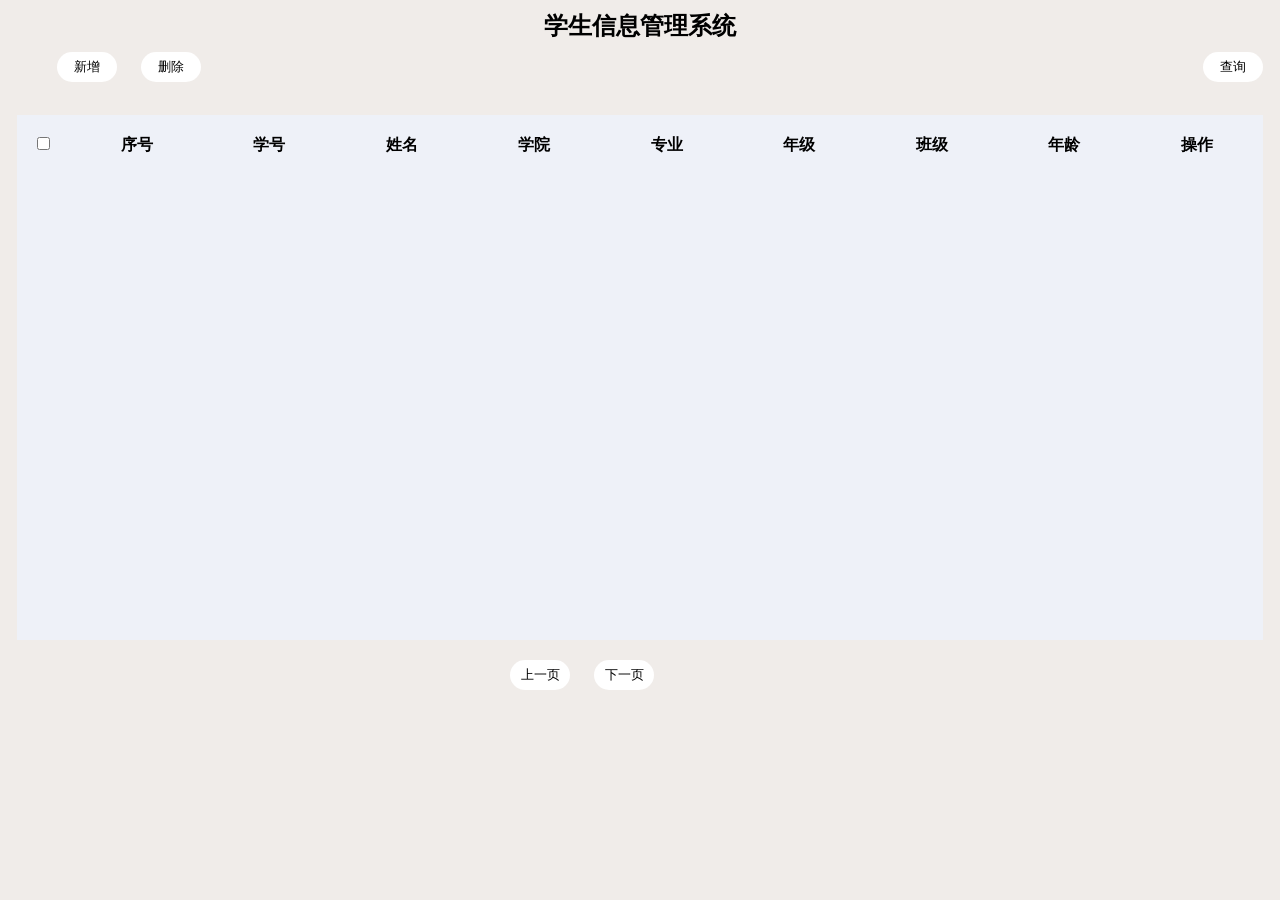
<file: web/view/index.html>
<!DOCTYPE html>
<html lang="zh-cmn-hans">
<head>
    <meta charset="UTF-8">
    <title>学生信息管理系统</title>
    <link rel="stylesheet" href="css/index.css">
    <script src="https://code.jquery.com/jquery-3.4.1.min.js"></script>
</head>
<body>

<div class="total">
    <!--表格主体-->
    <div id="main">

        <!--  头部  -->
        <div class="header">

            <h2 class="header-content">学生信息管理系统</h2>

            <div class="header-buttons">
                <input type="button" class="green-button header-button" value="新增" id="add">
                <input type="button" class="red-button header-button" value="删除" id="delete">
                <input type="button" class="green-button search-button" value="查询" id="search">
            </div>
        </div>

        <!--  主体内容  -->
        <div class="content">

            <table class="student-table" id="student-table">
                <tr>
                    <th><input type="checkbox" id="choose-all"></th>
                    <th>序号</th>
                    <th>学号</th>
                    <th>姓名</th>
                    <th>学院</th>
                    <th>专业</th>
                    <th>年级</th>
                    <th>班级</th>
                    <th>年龄</th>
                    <th>操作</th>
                </tr>
            </table>
        </div>

        <!--  页脚  -->
        <div class="footer">

            <div class="footer-message" id="message">

            </div>

            <div class="footer-buttons" id="foot-buttons">
                <input type="button" class="green-button footer-button" value="上一页" id="previous">
                <input type="button" class="red-button footer-button" value="下一页" id="next">
            </div>
        </div>

    </div>

    <!--处理学生信息-->
    <div id="deal-information">

        <div class="deal-information-head">
            <h4 id="deal-information-title">新增学生信息</h4>
        </div>

        <div class="deal-information-body">
            <ul class="deal-information-body-content">
                <li>
                    学号 <input type="number" id="number" class="deal-input" placeholder="学号">
                </li>
                <li>
                    姓名 <input type="text" id="name" class="deal-input" placeholder="姓名">
                </li>
                <li>
                    学院 <input type="text" id="college" class="deal-input" placeholder="学院" name="xue-yuan"
                              list="xue-yuan">
                    <datalist id="xue-yuan">
                        <option value="计算机科学与工程学院">计算机科学与工程学院</option>
                        <option value="会计学院">会计学院</option>
                        <option value="理学院">理学院</option>
                        <option value="人工智能学院">人工智能学院</option>
                    </datalist>
                </li>
                <li>
                    专业 <input type="text" id="major" class="deal-input" placeholder="专业" name="zhuan-ye"
                              list="zhuan-ye">
                    <datalist id="zhuan-ye">
                        <option value="软件工程">软件工程</option>
                        <option value="会计学">会计学</option>
                        <option value="数学">数学</option>
                        <option value="大数据">大数据</option>
                    </datalist>
                </li>
                <li>
                    年级 <input type="text" id="grade" class="deal-input" placeholder="年级">
                </li>
                <li>
                    班级 <input type="text" id="class" class="deal-input" placeholder="班级">
                </li>
                <li>
                    年龄 <input type="text" id="age" class="deal-input" placeholder="年龄">
                </li>
            </ul>
        </div>

        <div class="deal-information-foot">
            <input type="button" class="white-button footer-button" value="取消" id="cancel">
            <input type="button" class="green-button footer-button" value="提交" id="save">
        </div>
    </div>

    <!--    遮罩-->
    <div id="overlay"></div>

    <!--    搜索界面-->
    <div id="search-div">
        <div class="search-head">
            <h3>查询学生信息</h3>
            <label>请选择查询方式(可多选)</label><br>
            <label class="search-method"><input type="checkbox" value="学号" class="check-search"> 学号</label>
            <label class="search-method"><input type="checkbox" value="姓名" class="check-search"> 姓名</label>
            <label class="search-method"><input type="checkbox" value="学院" class="check-search"> 学院</label>
            <label class="search-method"><input type="checkbox" value="专业" class="check-search"> 专业</label>
            <label class="search-method"><input type="checkbox" value="年级" class="check-search"> 年级</label>
            <label class="search-method"><input type="checkbox" value="班级" class="check-search"> 班级</label>
            <label class="search-method"><input type="checkbox" value="年龄" class="check-search"> 年龄</label>
        </div>

        <div class="search-content">
            <input type="search" id="search-number" class="search-input" placeholder="请输入查询学号">
            <input type="search" id="search-name" class="search-input" placeholder="请输入查询姓名">
            <input type="search" id="search-college" class="search-input" placeholder="请输入查询学院">
            <input type="search" id="search-major" class="search-input" placeholder="请输入查询专业">
            <input type="search" id="search-grade" class="search-input" placeholder="请输入查询年级">
            <input type="search" id="search-class" class="search-input" placeholder="请输入查询班级">
            <input type="search" id="search-age" class="search-input" placeholder="请输入查询年龄">
        </div>

        <div class="search-foot">
            <input type="button" class="white-button footer-button" value="取消" id="cancel-search">
            <input type="button" class="green-button footer-button" value="提交" id="save-search">
        </div>

    </div>

</div>

</body>

<script type="text/javascript" src="js/index.js"></script>

</html>
</file>
<file: web/view/css/index.css>
* {
    margin: 0;
    padding: 0;
}

body {
    position: relative;
    background-color: #f0ece9;
    font: 1em 微软雅黑;
}

.total {
    width: 100%;
}

table {
    border-collapse: collapse;
}

th {
    height: 60px;
}

td {
    height: 46px;
}

/*表格主体*/
#main {
    width: 1246px;
    height: 700px;
    margin: 0 auto;
}

.header {
    height: 15%;
}

.header-content {
    text-align: center;
    margin: 10px;
}

.header-buttons {
    padding: 0 0 0 20px;
}

.header-button {
    margin: 0 0 0 20px;
}

.green-button, .red-button, .white-button {
    border: none;
    border-radius: 20px;
    width: 60px;
    height: 30px;
}

.green-button {
    background-color: #fff;
}

.green-button:hover {
    background-color: #37e6cb;
}

.red-button {
    background-color: #fff;
}

.red-button:hover {
    background-color: #ff4e41;
}

.white-button {
    background-color: #fff;
}

.white-button:hover {
    background-color: #0be7ff;
}

.search-button {
    float: right;
}

.content {
    height: 75%;
    background-color: #eef1f8;
}

.student-table {
    width: 100%;
    text-align: center;
}

.footer {
    height: 11%;
    display: flex;
}

.footer-message {
    width: 38%;
    height: 30px;
    margin: 20px 20px 0 0;
}

.footer-buttons {
    width: 60%;
}

.footer-button {
    margin: 20px 20px 0 0;
}

/*处理学生信息，进行增改功能的窗口*/
#deal-information {
    visibility: hidden;
    position: absolute;
    top: 50%;
    left: 50%;
    margin: -200px 0 0 -180px;
    width: 400px;
    height: 370px;
    z-index: 10;
    text-align: center;
    background-color: #efecec;
}

.deal-information-head, .deal-information-foot {
    height: 15%;
}

.deal-information-head {
    box-sizing: border-box;
    padding: 20px 0;
}

.deal-information-body {
    height: 70%;
}

.deal-information-body-content > li {
    height: 40px;
    list-style: none;
}

.deal-input {
    width: 200px;
    height: 20px;
}

/*遮罩处理*/
#overlay {
    position: absolute;
    top: 0;
    left: 0;
    visibility: hidden;
    width: 100%;
    height: 700px;
    opacity: .5;
    background-color: #fff;

}

/*查询界面*/
#search-div {
    position: absolute;
    top: 50%;
    left: 50%;
    visibility: hidden;
    margin: -300px 0 0 -180px;
    width: 400px;
    height: 470px;
    z-index: 10;
    text-align: center;
    background-color: #95ede9;
}

.search-head {
    height: 25%;
    line-height: 40px;
}

.search-method:hover {
    color: #59a0ff;
    cursor: pointer;
}

.search-content {
    height: 60%;
    line-height: 40px;
}

.search-input {
    width: 300px;
    height: 25px;
    display: none;
    /*visibility: hidden;*/
}

.search-foot {
    height: 15%;
}
</file>
